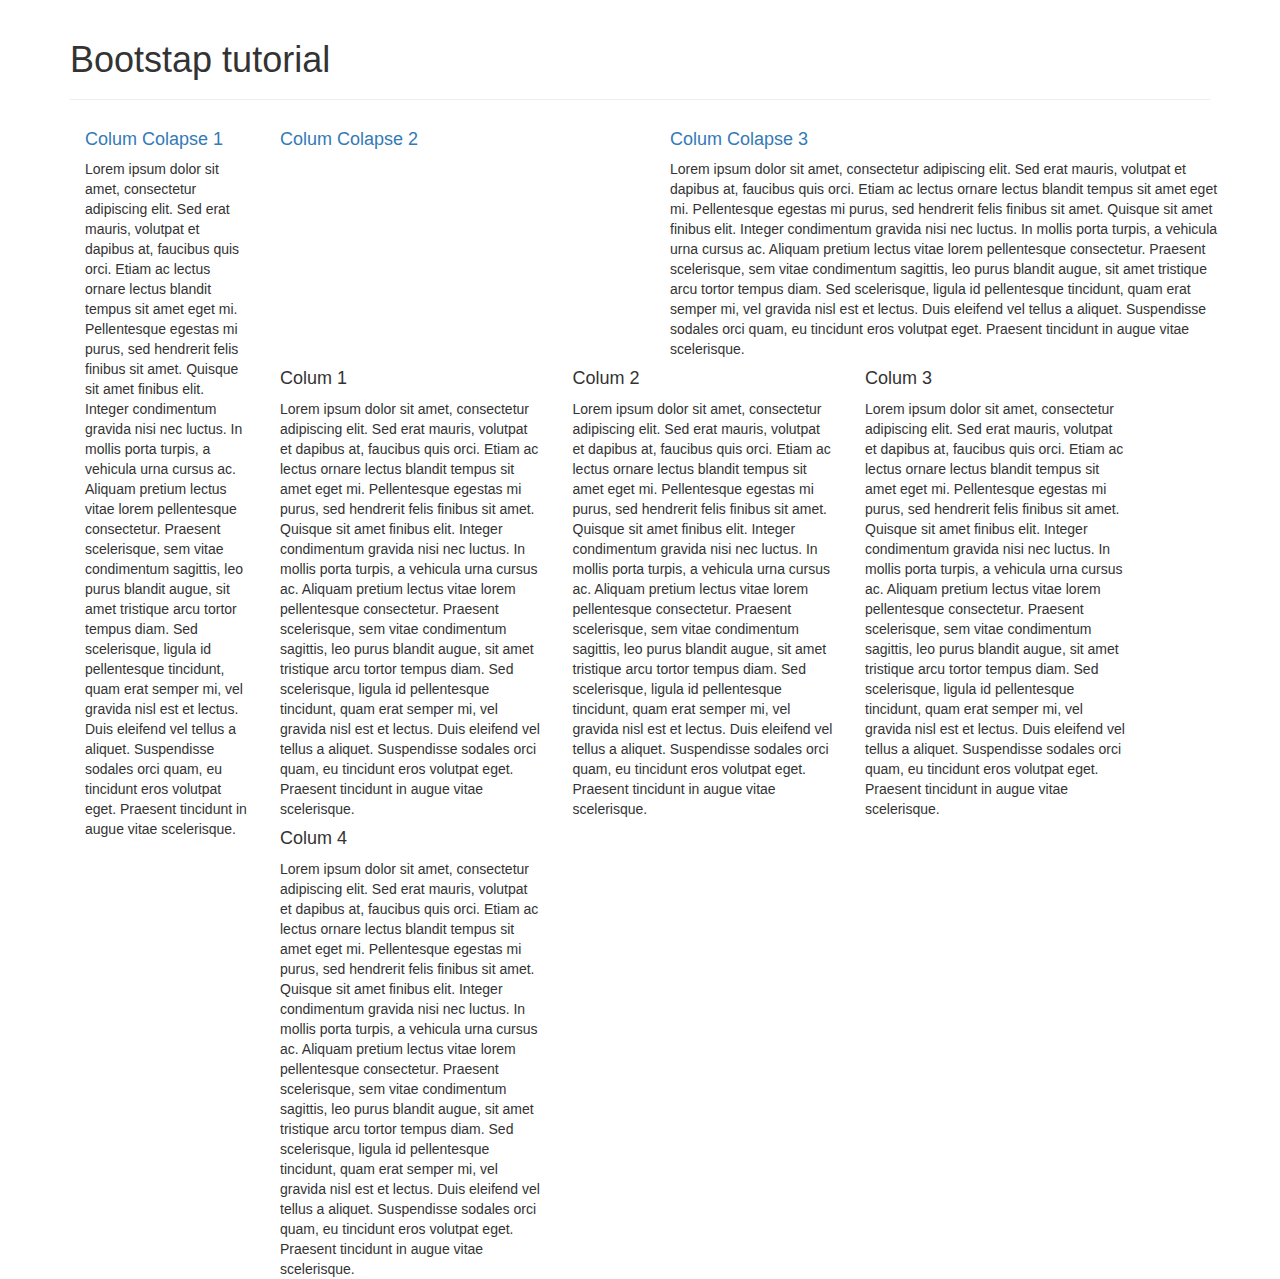
<file: page/truckSurIndex.html>
<!DOCTYPE html>
<html lang="en">
<head>
    <meta charset="UTF-8">
    <meta http-equiv="X-UA-COMPATIBLE" content="IE=edge">
    <meta name="viewport" content="width = device-width, intial-scale = 1">
    <title>Bootstrap Tutorial</title>

    <!-- Latest compiled and minified CSS -->
    <link rel="stylesheet" href="https://maxcdn.bootstrapcdn.com/bootstrap/3.3.7/css/bootstrap.min.css" integrity="sha384-BVYiiSIFeK1dGmJRAkycuHAHRg32OmUcww7on3RYdg4Va+PmSTsz/K68vbdEjh4u" crossorigin="anonymous">

</head>
<body>
<div class="container">
    <div class="page-header">
        <h1>Bootstap tutorial</h1>
    </div>

    <!--<div class="jumbotron">-->
        <!--<p>-->
            <!--Lorem ipsum dolor sit amet, consectetur adipiscing elit. Sed erat mauris, volutpat et dapibus at, faucibus quis orci.-->
            <!--Etiam ac lectus ornare lectus blandit tempus sit amet eget mi. Pellentesque egestas mi purus, sed hendrerit felis finibus sit amet.-->
            <!--Quisque sit amet finibus elit. Integer condimentum gravida nisi nec luctus. In mollis porta turpis, a vehicula urna cursus ac.-->
            <!--Aliquam pretium lectus vitae lorem pellentesque consectetur. Praesent scelerisque, sem vitae condimentum sagittis,-->
            <!--leo purus blandit augue, sit amet tristique arcu tortor tempus diam. Sed scelerisque, ligula id pellentesque tincidunt,-->
            <!--quam erat semper mi, vel gravida nisl est et lectus. Duis eleifend vel tellus a aliquet. Suspendisse sodales orci quam,-->
            <!--eu tincidunt eros volutpat eget. Praesent tincidunt in augue vitae scelerisque.-->
        <!--</p>-->

        <!--<p>-->
            <!--<a href="#" class="btn btn-default btn-lg" role="button">More Info</a>-->

            <!--<button type="submit" class="btn btn-danger" role="button">Button</button>-->

            <!--<input type="button" value="Info" class="btn btn-info">-->
            <!--<button type="button" class="btn btn-lg btn-primary" disabled="disabled">Primary</button>-->

            <!--<a href="#" class="btn btn-default btn-lg disabled" role="button">Link</a>-->

            <!--<div class="btn-group btn-group-lg" role="group">-->
                <!--<button type="button" class="btn btn-defaul">Small</button>-->
                <!--<button type="button" class="btn btn-defaul">Medium</button>-->
                <!--<button type="button" class="btn btn-defaul">Large</button>-->
            <!--</div>-->
        <!--</p>-->
    <!--</div>-->

    <div class="container">
        <div class="row">
            <div class="col-lg-2 col-md-2 col-sm-4 col-xs-12">
                <h4><a href="#col1Content" data-toggle="collapse">Colum Colapse 1</a> </h4>
                <div id="col1Content" class="collapse in">
                    Lorem ipsum dolor sit amet, consectetur adipiscing elit. Sed erat mauris, volutpat et dapibus at, faucibus quis orci.
                    Etiam ac lectus ornare lectus blandit tempus sit amet eget mi. Pellentesque egestas mi purus, sed hendrerit felis finibus sit amet.
                    Quisque sit amet finibus elit. Integer condimentum gravida nisi nec luctus. In mollis porta turpis, a vehicula urna cursus ac.
                    Aliquam pretium lectus vitae lorem pellentesque consectetur. Praesent scelerisque, sem vitae condimentum sagittis,
                    leo purus blandit augue, sit amet tristique arcu tortor tempus diam. Sed scelerisque, ligula id pellentesque tincidunt,
                    quam erat semper mi, vel gravida nisl est et lectus. Duis eleifend vel tellus a aliquet. Suspendisse sodales orci quam,
                    eu tincidunt eros volutpat eget. Praesent tincidunt in augue vitae scelerisque.
                </div>
            </div>

            <div class="col-lg-4 col-md-4 col-sm-8 col-xs-12">
                <h4><a href="#col2Content" data-toggle="collapse">Colum Colapse 2</a> </h4>
                <div id="col2Content" class="collapse">
                    Lorem ipsum dolor sit amet, consectetur adipiscing elit. Sed erat mauris, volutpat et dapibus at, faucibus quis orci.
                    Etiam ac lectus ornare lectus blandit tempus sit amet eget mi. Pellentesque egestas mi purus, sed hendrerit felis finibus sit amet.
                    Quisque sit amet finibus elit. Integer condimentum gravida nisi nec luctus. In mollis porta turpis, a vehicula urna cursus ac.
                    Aliquam pretium lectus vitae lorem pellentesque consectetur. Praesent scelerisque, sem vitae condimentum sagittis,
                    leo purus blandit augue, sit amet tristique arcu tortor tempus diam. Sed scelerisque, ligula id pellentesque tincidunt,
                    quam erat semper mi, vel gravida nisl est et lectus. Duis eleifend vel tellus a aliquet. Suspendisse sodales orci quam,
                    eu tincidunt eros volutpat eget. Praesent tincidunt in augue vitae scelerisque.
                </div>
            </div>

            <div class="col-lg-6 col-md-6 col-sm-12 col-xs-12">
                <h4><a href="#col3Content" data-toggle="collapse">Colum Colapse 3</a> </h4>
                <div id="col3Content" class="collapse in">
                    Lorem ipsum dolor sit amet, consectetur adipiscing elit. Sed erat mauris, volutpat et dapibus at, faucibus quis orci.
                    Etiam ac lectus ornare lectus blandit tempus sit amet eget mi. Pellentesque egestas mi purus, sed hendrerit felis finibus sit amet.
                    Quisque sit amet finibus elit. Integer condimentum gravida nisi nec luctus. In mollis porta turpis, a vehicula urna cursus ac.
                    Aliquam pretium lectus vitae lorem pellentesque consectetur. Praesent scelerisque, sem vitae condimentum sagittis,
                    leo purus blandit augue, sit amet tristique arcu tortor tempus diam. Sed scelerisque, ligula id pellentesque tincidunt,
                    quam erat semper mi, vel gravida nisl est et lectus. Duis eleifend vel tellus a aliquet. Suspendisse sodales orci quam,
                    eu tincidunt eros volutpat eget. Praesent tincidunt in augue vitae scelerisque.
                </div>
            </div>

            <div class="col-lg-3 col-md-3 col-sm-6 col-xs-12">
                <h4>Colum 1</h4>
                Lorem ipsum dolor sit amet, consectetur adipiscing elit. Sed erat mauris, volutpat et dapibus at, faucibus quis orci.
                Etiam ac lectus ornare lectus blandit tempus sit amet eget mi. Pellentesque egestas mi purus, sed hendrerit felis finibus sit amet.
                Quisque sit amet finibus elit. Integer condimentum gravida nisi nec luctus. In mollis porta turpis, a vehicula urna cursus ac.
                Aliquam pretium lectus vitae lorem pellentesque consectetur. Praesent scelerisque, sem vitae condimentum sagittis,
                leo purus blandit augue, sit amet tristique arcu tortor tempus diam. Sed scelerisque, ligula id pellentesque tincidunt,
                quam erat semper mi, vel gravida nisl est et lectus. Duis eleifend vel tellus a aliquet. Suspendisse sodales orci quam,
                eu tincidunt eros volutpat eget. Praesent tincidunt in augue vitae scelerisque.

            </div>
            <div class="col-lg-3 col-md-3 col-sm-6 col-xs-12">
                <h4>Colum 2</h4>
                Lorem ipsum dolor sit amet, consectetur adipiscing elit. Sed erat mauris, volutpat et dapibus at, faucibus quis orci.
                Etiam ac lectus ornare lectus blandit tempus sit amet eget mi. Pellentesque egestas mi purus, sed hendrerit felis finibus sit amet.
                Quisque sit amet finibus elit. Integer condimentum gravida nisi nec luctus. In mollis porta turpis, a vehicula urna cursus ac.
                Aliquam pretium lectus vitae lorem pellentesque consectetur. Praesent scelerisque, sem vitae condimentum sagittis,
                leo purus blandit augue, sit amet tristique arcu tortor tempus diam. Sed scelerisque, ligula id pellentesque tincidunt,
                quam erat semper mi, vel gravida nisl est et lectus. Duis eleifend vel tellus a aliquet. Suspendisse sodales orci quam,
                eu tincidunt eros volutpat eget. Praesent tincidunt in augue vitae scelerisque.

            </div>
            <div class="col-lg-3 col-md-3 col-sm-6 col-xs-12">
                <h4>Colum 3</h4>
                Lorem ipsum dolor sit amet, consectetur adipiscing elit. Sed erat mauris, volutpat et dapibus at, faucibus quis orci.
                Etiam ac lectus ornare lectus blandit tempus sit amet eget mi. Pellentesque egestas mi purus, sed hendrerit felis finibus sit amet.
                Quisque sit amet finibus elit. Integer condimentum gravida nisi nec luctus. In mollis porta turpis, a vehicula urna cursus ac.
                Aliquam pretium lectus vitae lorem pellentesque consectetur. Praesent scelerisque, sem vitae condimentum sagittis,
                leo purus blandit augue, sit amet tristique arcu tortor tempus diam. Sed scelerisque, ligula id pellentesque tincidunt,
                quam erat semper mi, vel gravida nisl est et lectus. Duis eleifend vel tellus a aliquet. Suspendisse sodales orci quam,
                eu tincidunt eros volutpat eget. Praesent tincidunt in augue vitae scelerisque.

            </div>
            <div class="col-lg-3 col-md-3 col-sm-6 col-xs-12">
                <h4>Colum 4</h4>
                Lorem ipsum dolor sit amet, consectetur adipiscing elit. Sed erat mauris, volutpat et dapibus at, faucibus quis orci.
                Etiam ac lectus ornare lectus blandit tempus sit amet eget mi. Pellentesque egestas mi purus, sed hendrerit felis finibus sit amet.
                Quisque sit amet finibus elit. Integer condimentum gravida nisi nec luctus. In mollis porta turpis, a vehicula urna cursus ac.
                Aliquam pretium lectus vitae lorem pellentesque consectetur. Praesent scelerisque, sem vitae condimentum sagittis,
                leo purus blandit augue, sit amet tristique arcu tortor tempus diam. Sed scelerisque, ligula id pellentesque tincidunt,
                quam erat semper mi, vel gravida nisl est et lectus. Duis eleifend vel tellus a aliquet. Suspendisse sodales orci quam,
                eu tincidunt eros volutpat eget. Praesent tincidunt in augue vitae scelerisque.

            </div>
        </div>
    </div>
</div>

<script src="https://code.jquery.com/jquery-3.1.1.min.js" integrity="sha256-hVVnYaiADRTO2PzUGmuLJr8BLUSjGIZsDYGmIJLv2b8=" crossorigin="anonymous"></script>
<script src="https://maxcdn.bootstrapcdn.com/bootstrap/3.3.7/js/bootstrap.min.js" integrity="sha384-Tc5IQib027qvyjSMfHjOMaLkfuWVxZxUPnCJA7l2mCWNIpG9mGCD8wGNIcPD7Txa" crossorigin="anonymous"></script>

</body>
</html>
</file>
